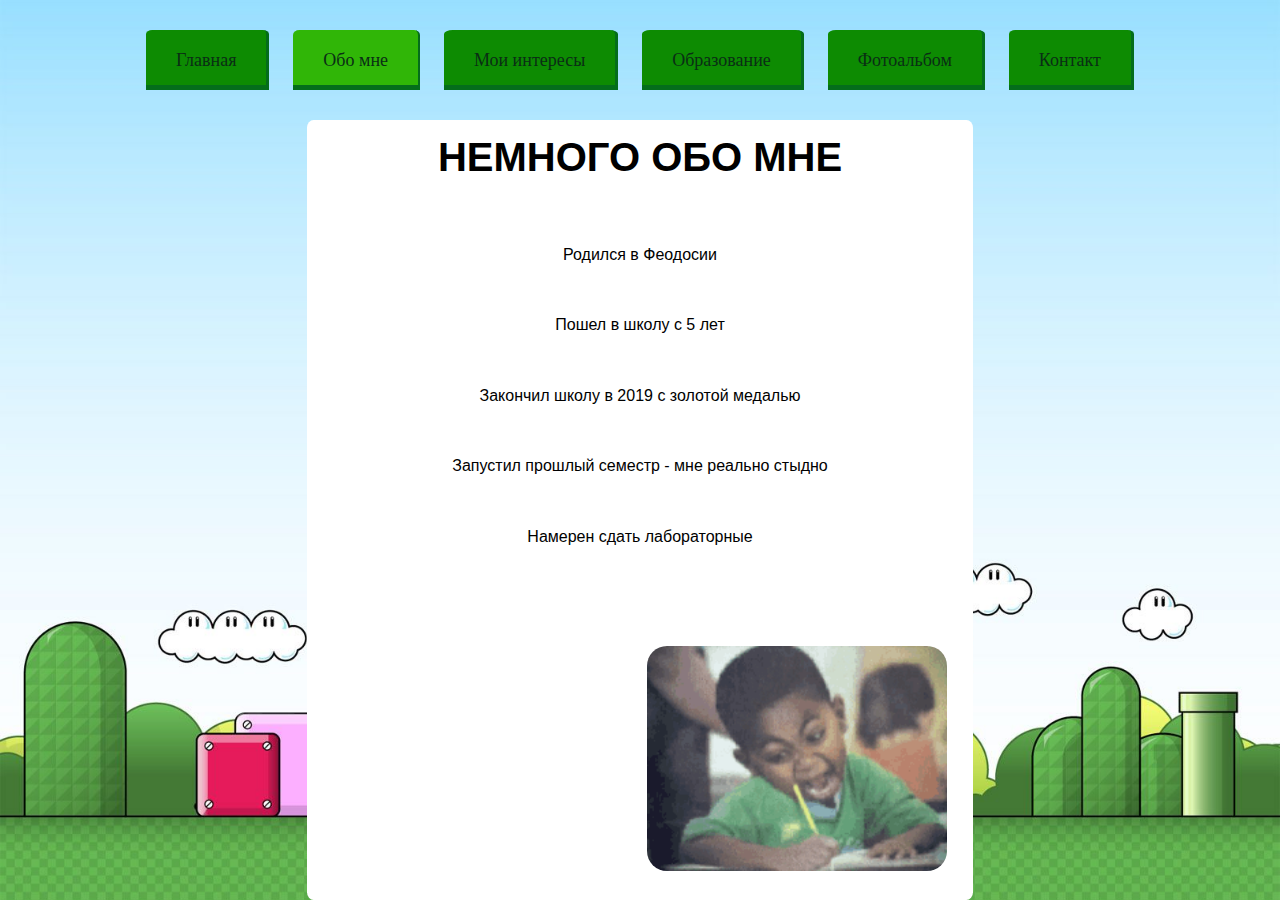
<file: L3 witout redact/aboutme.html>
<!DOCTYPE html>
<head>
    <meta charset="UTF-8">
    <title>aboutme</title>
    <link rel="stylesheet" type = "text/css" href="css/style.css">
</head>
<body name="aboutme">
    <nav>
        <div class="menu">
            <ul>
                <li class = "unactive">
                    <a href = "index.html" onmouseout="IconTextSwap(this, 'Главная');" onmouseover="TextIconSwap(this,'/img/index_icon.png');">Главная</a>
                </li>
                <li class = "active">
                    <a href = "aboutme.html" onmouseout="IconTextSwap(this, 'Обо мне');" onmouseover="TextIconSwap(this,'/img/aboutme_icon.png');">Обо мне</a>
                </li>
                <li class = "unactive">
                    <a href = "interes.html" onmouseout="IconTextSwap(this, 'Мои интересы');" onmouseover="TextIconSwap(this,'/img/interes_icon.png');">Мои интересы</a>
                </li>
                <li class = "unactive">
                    <a href = "study.html" onmouseout="IconTextSwap(this, 'Образование');" onmouseover="TextIconSwap(this,'/img/study_icon.png');">Образование</a>
                </li>
                <li class = "unactive">
                    <a href = "album.html" onmouseout="IconTextSwap(this, 'Фотоальбом');" onmouseover="TextIconSwap(this,'/img/album_icon.png');">Фотоальбом</a>
                </li>
                <li class = "unactive">
                    <a href = "contact.html" onmouseout="IconTextSwap(this, 'Контакт');" onmouseover="TextIconSwap(this,'/img/contact_icon.png');">Контакт</a>
                </li>
            </ul>
        </div>
    </nav>
    <section id="content">
        <div>
            <h1 class = "header">НЕМНОГО ОБО МНЕ</h1>
            <br><br><br>
            <p class = "istud">Родился в Феодосии</p><br>
            <p class = "istud">Пошел в школу с 5 лет</p><br>
            <p class = "istud">Закончил школу в 2019 с золотой медалью</p><br>
            <p class = "istud">Запустил прошлый семестр - мне реально стыдно</p><br>
            <p class = "istud">Намерен сдать лабораторные</p><br>
            <div class = "block-center">
                <img class = "gifkaS" src = "img/finals-school.gif">     
            </div>
        </div>
        <script src="scripts/menupics.js"></script>
</body>
</html>
</file>
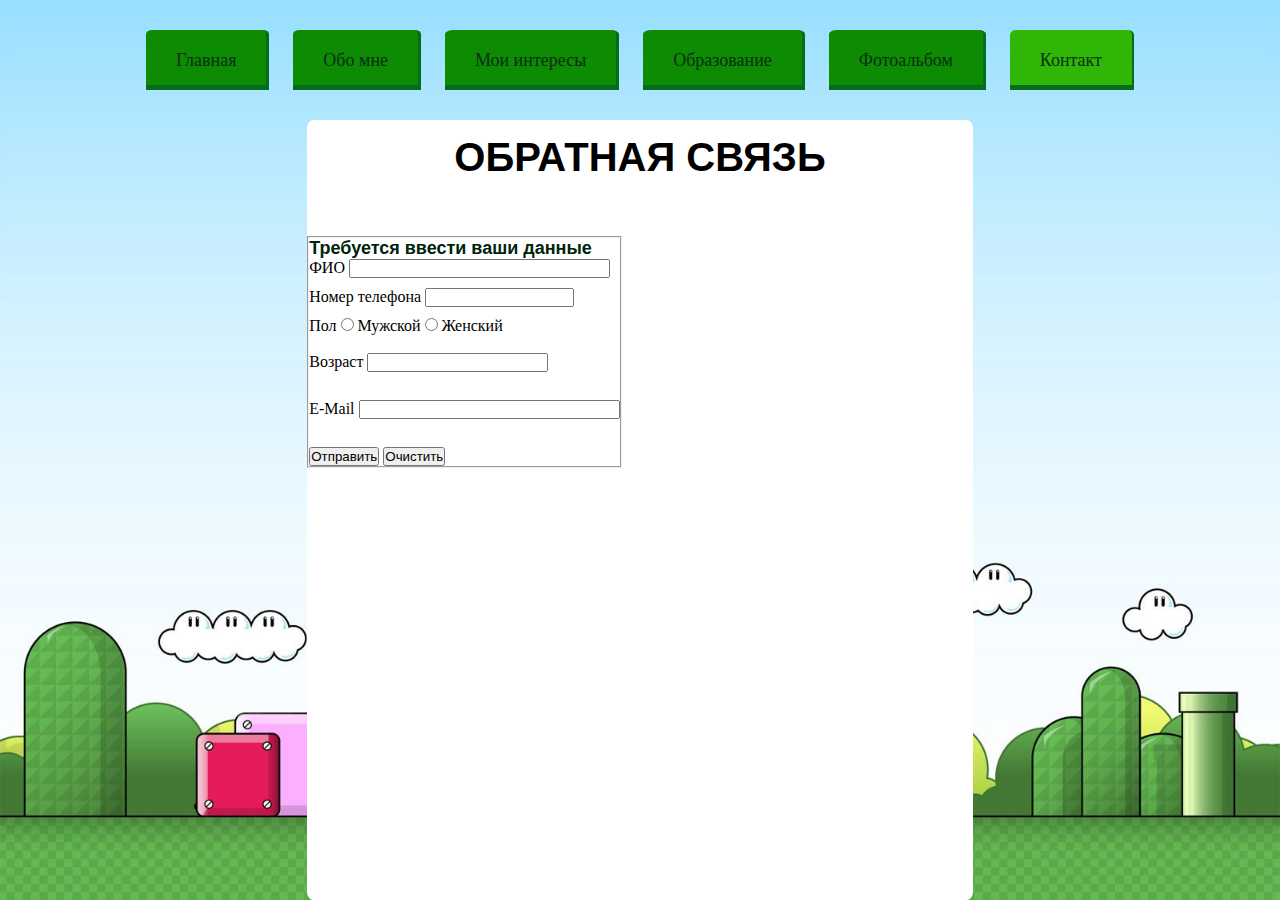
<file: L3 witout redact/contact.html>
<!DOCTYPE html>

<head>
    <meta charset="UTF-8">
    <title>contact</title>
    <link rel="stylesheet" type="text/css" href="css/style.css">
    <script src="scripts/contact.js"></script>
</head>

<body name="contact">
    <nav>
        <div class="menu">
            <ul>
                <li class = "unactive">
                    <a href = "index.html" onmouseout="IconTextSwap(this, 'Главная');" onmouseover="TextIconSwap(this,'/img/index_icon.png');">Главная</a>
                </li>
                <li class = "unactive">
                    <a href = "aboutme.html" onmouseout="IconTextSwap(this, 'Обо мне');" onmouseover="TextIconSwap(this,'/img/aboutme_icon.png');">Обо мне</a>
                </li>
                <li class = "unactive">
                    <a href = "interes.html" onmouseout="IconTextSwap(this, 'Мои интересы');" onmouseover="TextIconSwap(this,'/img/interes_icon.png');">Мои интересы</a>
                </li>
                <li class = "unactive">
                    <a href = "study.html" onmouseout="IconTextSwap(this, 'Образование');" onmouseover="TextIconSwap(this,'/img/study_icon.png');">Образование</a>
                </li>
                <li class = "unactive">
                    <a href = "album.html" onmouseout="IconTextSwap(this, 'Фотоальбом');" onmouseover="TextIconSwap(this,'/img/album_icon.png');">Фотоальбом</a>
                </li>
                <li class = "active">
                    <a href = "contact.html" onmouseout="IconTextSwap(this, 'Контакт');" onmouseover="TextIconSwap(this,'/img/contact_icon.png');">Контакт</a>
                </li>
            </ul>
        </div>
    </nav>
    <section id="content">
        <div>
            <h1 class="header">ОБРАТНАЯ СВЯЗЬ</h1>
            <br><br>
            <form class="container_contact" name="contact_form">
                <fieldset>
                    <h3 class="contact-text">Требуется ввести ваши данные</h3>
                    <div>
                        <label>ФИО  <input type="text" name="fio" id = "fio" maxlength="30" size="30"></label>
                        <p id="demo1" ></p>
                    </div>
                    <div>
                        <label>Номер телефона <input type="text" name="phone" id="phone" required maxlength="12" size="16"></label>
                        <p id="demo2" ></p>
                    </div>
                    <div>
                        <label> Пол
                            <input type="radio" name="sex" required id="sex" value="Мужской"> Мужской
                            <input type="radio" name="sex" required id="sex" value="Женский"> Женский
                        </label>
                    </div><br>
                    <div>
                        <label for="age" > Возраст </label>
                        <input class="input" name="age" required type="number">
                        <p id="demo3"> </p>
                    </div>
                <br>
    
                    <div>
                        <label>E-Mail <input type="email" name="email" required id="email" size="30"></label>
                        <p id="demo4"></p>
                    </div><br>
                    <div>
                        <input type="submit" value="Отправить">
                        <input type="reset" value="Очистить">
                    </div>
                </fieldset>
            </form>
        </div>
    </section>
    <script src="scripts/menupics.js"></script>
</body>

</html>
</file>
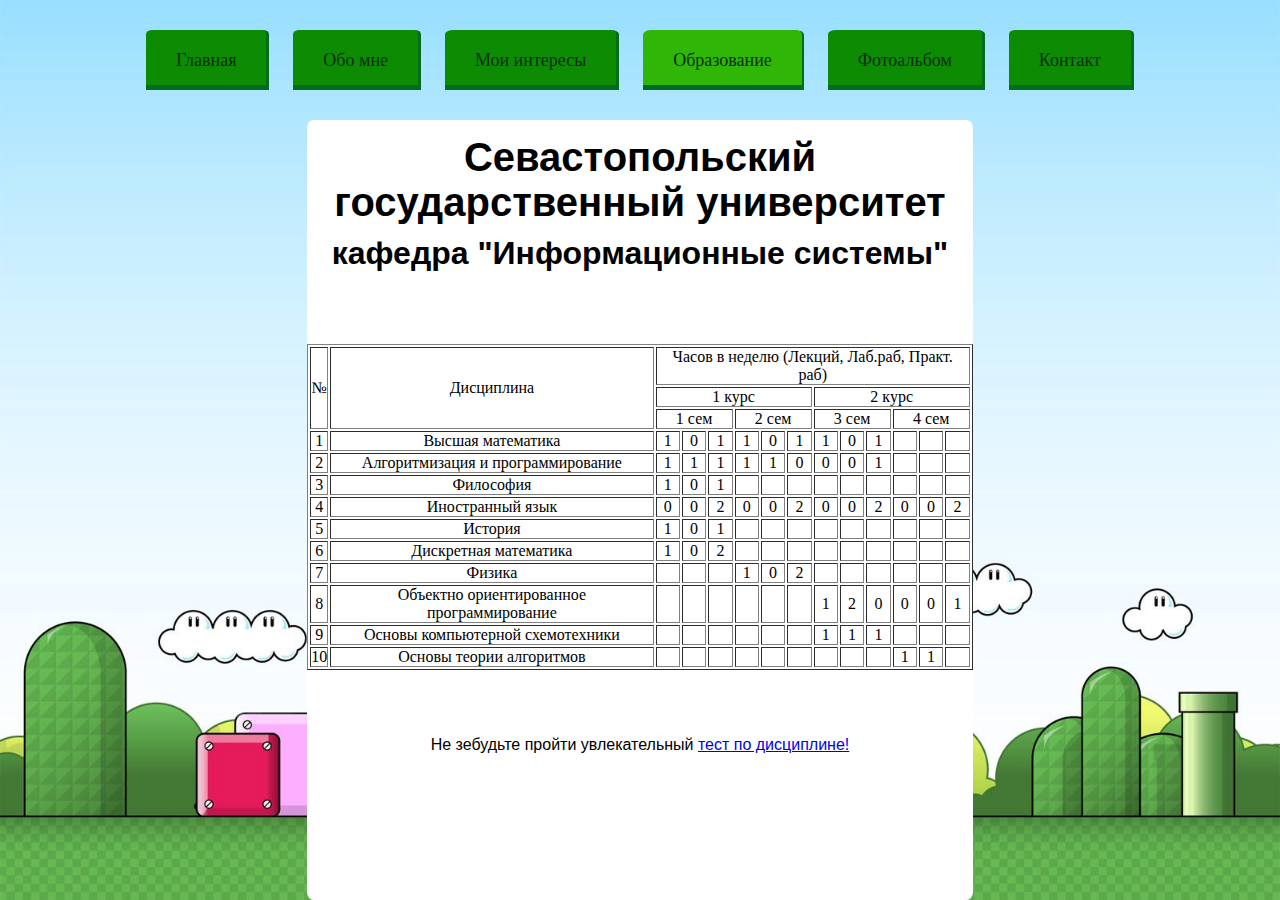
<file: L3 witout redact/study.html>
<!DOCTYPE html>
<head>
    <meta charset="UTF-8">
    <title>study</title>
    <link rel="stylesheet" type = "text/css" href="css/style.css">
</head>
<body name="study">
    <nav>
        <div class="menu">
            <ul>
                <li class = "unactive">
                    <a href = "index.html" onmouseout="IconTextSwap(this, 'Главная');" onmouseover="TextIconSwap(this,'/img/index_icon.png');">Главная</a>
                </li>
                <li class = "unactive">
                    <a href = "aboutme.html" onmouseout="IconTextSwap(this, 'Обо мне');" onmouseover="TextIconSwap(this,'/img/aboutme_icon.png');">Обо мне</a>
                </li>
                <li class = "unactive">
                    <a href = "interes.html" onmouseout="IconTextSwap(this, 'Мои интересы');" onmouseover="TextIconSwap(this,'/img/interes_icon.png');">Мои интересы</a>
                </li>
                <li class = "active">
                    <a href = "study.html" onmouseout="IconTextSwap(this, 'Образование');" onmouseover="TextIconSwap(this,'/img/study_icon.png');">Образование</a>
                </li>
                <li class = "unactive">
                    <a href = "album.html" onmouseout="IconTextSwap(this, 'Фотоальбом');" onmouseover="TextIconSwap(this,'/img/album_icon.png');">Фотоальбом</a>
                </li>
                <li class = "unactive">
                    <a href = "contact.html" onmouseout="IconTextSwap(this, 'Контакт');" onmouseover="TextIconSwap(this,'/img/contact_icon.png');">Контакт</a>
                </li>
            </ul>
        </div>
    </nav>
    <section id="content">
        <div>
            <h1 class = "header">Севастопольский государственный университет</h1>
            <h2 class = "header">кафедра "Информационные системы"</h1>
                <br><br><br><br>
                <div style="text-align: center;">
                <table border="1"> 
                    <tr> 
                        <td rowspan="3">№</td>
                        <td rowspan="3">Дисциплина</td>
                        <td colspan="12">Часов в неделю (Лекций, Лаб.раб, Практ. раб)</td>
                    </tr> 
                    <tr> 
                        <td colspan="6"> 1 курс</td>
                        <td colspan="6"> 2 курс</td>
                    </tr> 
                    <tr> 
                        <td colspan="3"> 1 сем</td>
                        <td colspan="3"> 2 сем</td>
                        <td colspan="3"> 3 сем</td>
                        <td colspan="3"> 4 сем</td>
                    </tr> 
                    <tr> 
                        <td>1</td>
                        <td>Высшая математика</td>
                        <td>1</td>
                        <td>0</td>
                        <td>1</td>
                        <td>1</td>
                        <td>0</td>
                        <td>1</td>
                        <td>1</td>
                        <td>0</td>
                        <td>1</td>
                        <td></td>
                        <td></td>
                        <td></td>
                    </tr> 
                    <tr> 
                        <td>2</td>
                        <td>Алгоритмизация и программирование</td>
                        <td>1</td>
                        <td>1</td>
                        <td>1</td>
                        <td>1</td>
                        <td>1</td>
                        <td>0</td>
                        <td>0</td>
                        <td>0</td>
                        <td>1</td>
                        <td></td>
                        <td></td>
                        <td></td>
                    </tr> 
                    <tr> 
                        <td>3</td>
                        <td>Философия</td>
                        <td>1</td>
                        <td>0</td>
                        <td>1</td>
                        <td></td>
                        <td></td>
                        <td></td>
                        <td></td>
                        <td></td>
                        <td></td>
                        <td></td>
                        <td></td>
                        <td></td>
                    </tr> 
                    <tr> 
                        <td>4</td>
                        <td>Иностранный язык</td>
                        <td>0</td>
                        <td>0</td>
                        <td>2</td>
                        <td>0</td>
                        <td>0</td>
                        <td>2</td>
                        <td>0</td>
                        <td>0</td>
                        <td>2</td>
                        <td>0</td>
                        <td>0</td>
                        <td>2</td>
                    </tr> 
                    <tr> 
                        <td>5</td>
                        <td>История</td>
                        <td>1</td>
                        <td>0</td>
                        <td>1</td>
                        <td></td>
                        <td></td>
                        <td></td>
                        <td></td>
                        <td></td>
                        <td></td>
                        <td></td>
                        <td></td>
                        <td></td>
                    </tr> 
                    <tr> 
                        <td>6</td>
                        <td>Дискретная математика</td>
                        <td>1</td>
                        <td>0</td>
                        <td>2</td>
                        <td></td>
                        <td></td>
                        <td></td>
                        <td></td>
                        <td></td>
                        <td></td>
                        <td></td>
                        <td></td>
                        <td></td>
                    </tr> 
                    <tr> 
                        <td>7</td>
                        <td>Физика</td>
                        <td></td>
                        <td></td>
                        <td></td>
                        <td>1</td>
                        <td>0</td>
                        <td>2</td>
                        <td></td>
                        <td></td>
                        <td></td>
                        <td></td>
                        <td></td>
                        <td></td>
                    </tr> 
                    <tr> 
                        <td>8</td>
                        <td>Объектно ориентированное программирование</td>
                        <td></td>
                        <td></td>
                        <td></td>
                        <td></td>
                        <td></td>
                        <td></td>
                        <td>1</td>
                        <td>2</td>
                        <td>0</td>
                        <td>0</td>
                        <td>0</td>
                        <td>1</td>
                    </tr> 
                    <tr> 
                        <td>9</td>
                        <td>Основы компьютерной схемотехники</td>
                        <td></td>
                        <td></td>
                        <td></td>
                        <td></td>
                        <td></td>
                        <td></td>
                        <td>1</td>
                        <td>1</td>
                        <td>1</td>
                        <td></td>
                        <td></td>
                        <td></td>
                    </tr> 
                    <tr>
                        <td>10</td>
                        <td>Основы теории алгоритмов</td>
                        <td></td>
                        <td></td>
                        <td></td>
                        <td></td>
                        <td></td>
                        <td></td>
                        <td></td>
                        <td></td>
                        <td></td>
                        <td>1</td>
                        <td>1</td>
                        <td></td>
                    </tr>
                    </table>
                </div>
                <br><br><br>
                <div style="text-align: center;">
                    <p class = "istud">Не зебудьте пройти увлекательный <a href="test.html">тест по дисциплине!</a></p>
                </div>
        </div>
        <script src="scripts/menupics.js"></script>
</body>
</html>
</file>
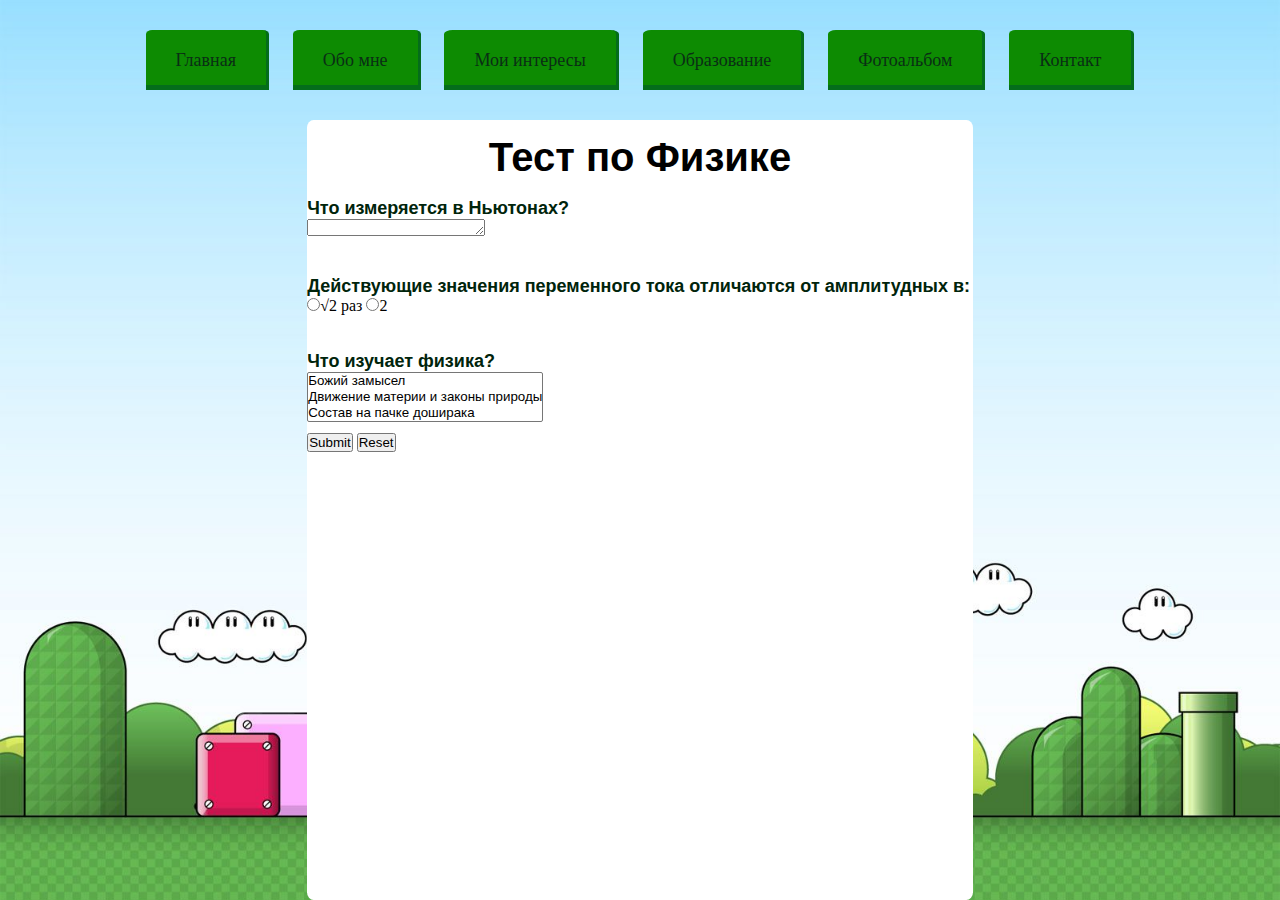
<file: L3 witout redact/test.html>
<!DOCTYPE html>
<head>
    <meta charset="UTF-8">
    <title>test</title>
    <link rel="stylesheet" type = "text/css" href="css/style.css">
    <script src="scripts/test.js"></script>
</head>
<body name="test">
    <nav>
        <div class="menu">
            <ul>
                <li class = "unactive">
                    <a href = "index.html" onmouseout="IconTextSwap(this, 'Главная');" onmouseover="TextIconSwap(this,'/img/index_icon.png');">Главная</a>
                </li>
                <li class = "unactive">
                    <a href = "aboutme.html" onmouseout="IconTextSwap(this, 'Обо мне');" onmouseover="TextIconSwap(this,'/img/aboutme_icon.png');">Обо мне</a>
                </li>
                <li class = "unactive">
                    <a href = "interes.html" onmouseout="IconTextSwap(this, 'Мои интересы');" onmouseover="TextIconSwap(this,'/img/interes_icon.png');">Мои интересы</a>
                </li>
                <li class = "unactive">
                    <a href = "study.html" onmouseout="IconTextSwap(this, 'Образование');" onmouseover="TextIconSwap(this,'/img/study_icon.png');">Образование</a>
                </li>
                <li class = "unactive">
                    <a href = "album.html" onmouseout="IconTextSwap(this, 'Фотоальбом');" onmouseover="TextIconSwap(this,'/img/album_icon.png');">Фотоальбом</a>
                </li>
                <li class = "unactive">
                    <a href = "contact.html" onmouseout="IconTextSwap(this, 'Контакт');" onmouseover="TextIconSwap(this,'/img/contact_icon.png');">Контакт</a>
                </li>
            </ul>
        </div>
    </nav>
    <section id="content">
        <div> 
            <h1 class = "header">Тест по Физике</h1>
            <br>
            <form name="test_form">
                <h3 class = "contact-text">Что измеряется в Ньютонах?</h3>
                    <textarea name="ans1" cols="20" rows="1" required></textarea>
                <br><br><br>
                <h3 class = "contact-text"> Действующие значения переменного тока отличаются от амплитудных в: </h3>
                <input name="ans2" required type="radio" value=1><label><span>&#8730;</span>2 раз</label>
                <input name="ans2" required type="radio" value=2><label>2</label>
                <br><br><br>
                <h3 class = "contact-text">Что изучает физика?</h3>
                <select name="answer" size=3 onchange="SelectChanged(this)" required>
                    <option>Божий замысел</option>
                    <option>Движение материи и законы природы</option>
                    <option>Состав на пачке доширака</option>
                </select>
                <p></p>
                <input type="submit" onclick="CheckAnswers()">
                <input type="reset">
            </form>
        </div>
    </section>
    <script src="scripts/menupics.js"></script>
</body>
</html>
</file>
<file: L3 witout redact/css/style.css>
@import url(https://fonts.googleapis.com/css?family=Alfa+Slab+One:regular);
*,
*::after,
*::before {
    -webkit-box-sizing: border-box;
    -moz-box-sizing: border-box;
    -o-box-sizing: border-box;
    -ms-box-sizing: border-box;
    box-sizing: border-box;
    margin: 0;
    padding: 0;
}

nav .menu {
    position: relative;
    overflow: hidden;
    height: 60px;
    margin: 30px 0
}
nav .menu ul {
    list-style: none;
    margin: 0;
    padding: 0;
    position: relative;
    left: 50%;
    float: left;
    font: 14px Arial, Helvetica, sans-serif;
    height: 40px
}

nav .menu ul .unactive {
    display: inline-block;
    color: #d3b404;
    padding: 10px 15px;
    background-color: #0d8b02;
    border-bottom: 25px solid #046d1b;
    border-right: 3px solid #046d1b;
    margin-right:-5px;
    opacity: 1;
    position: relative;
    left: -50%;
    border-radius: 5%;
    /* float: left; */
    margin: 0 10px;
    height: 80px
}

nav .menu ul .active{
    display: inline-block;
    color: #d3b404;
    padding: 10px 15px;
    background-color: #30b607;
    border-bottom: 45px solid #046d1b;
    border-right: 2px solid #046d1b;
    margin-right:-5px;
    opacity: 1;
    position: relative;
    left: -50%;
    margin: 0 10px;
    border-radius: 5%;
    height: 100px
} 

nav .menu ul li a {
    display: block;
    text-decoration: none;
    padding: 0 15px;
    line-height: 40px;
    font-family: fantasy;
    font-size: 18px;
    color: #0a2e15;
}

nav .menu ul li:hover {
    box-shadow:
    1px 1px #014d0b,
    2px 2px #014d0b,
    3px 3px #014d0b,
    4px 4px #014d0b,
    5px 5px #014d0b,
    6px 6px #014d0b,
    7px 7px #014d0b;
    border-radius: 5%;
    -webkit-transform: translateX(-7px);
    transform: translateX(-7px);
}

html {
    background-image: url(../img/flagsssr.jpg);
    background-repeat: no-repeat;
    background-position: center center;
    background-attachment: fixed;
    -webkit-background-size: cover;
    -moz-background-size: cover;
    -o-background-size: cover;
    background-size: cover;
}

#content{
    background-color: rgb(255, 255, 255);
    margin: 0 auto;
    width: 52%;
    height: 780px;
    border-radius: 1%;
}

.contentHobby{
    background-color: rgb(255, 255, 255);
    margin: 0 auto;
    width: 52%;
    height: 2500px;
    border-radius: 1%;
}

div.centpic{
    text-align: center;
}

p {
    margin: 0 0 10px;
}

p.istud {
    text-align: center;
}

.istud {
    margin-bottom: 20px;
    font-family: 'Open Sans', sans-serif !important;
    font-size: 16px;
    font-weight: 300;
    line-height: 1.4;
    padding-top: 10px;
}

p.infome{
    text-align: left;
    margin-bottom: 20px;
    font-family: 'Open Sans', sans-serif !important;
    font-size: 16px;
    font-weight: 300;
    line-height: 1.4;
    padding-top: 10px;
}

.header{
    font-family: -apple-system, BlinkMacSystemFont, 'Segoe UI', Roboto, Oxygen, Ubuntu, Cantarell, 'Open Sans', 'Helvetica Neue', sans-serif;
    height: 100%;
    font-size: 35px;
}

hr {
    margin: 25px 0px;
    border-color: #727878;
    opacity: 0.2;
    filter: alpha(opacity=20);
}

.col-img, .col-text1, .col-text2{
    display: block;
    position: relative;
    min-height: 1px;
    padding-right: 15px;
    padding-left: 15px;
    float: left;
    margin-left: 40px;
}

.col-img{
    margin-left: 40px;
    margin-right: auto;
}

.col-text1{
    margin-top: 20px;
}

.roundimg {
    border-radius: 110px;
    border: 3px solid rgb(0, 0, 0); 
    box-shadow: 0 0 7px #666; 
    width: 220px;
    height: auto;
}

.topinfo{
    margin-right: -15px;
    margin-left: -15px;
}

.block-center{
    margin-top: 30px;
}

.gifkaM{
    margin-top: 30px;
    margin-left: 240px;
    margin-right: auto;
    border-radius: 20px;
    text-align: center;
}

.gifkaS{
    margin-top: 30px;
    margin-left: 340px;
    margin-right: auto;
    border-radius: 20px;
    width: 300px;
}

h1.header{
    font-size: 40px;
    text-align: center;  
    padding-top: 15px;
}

h2.header{
    font-size: 32px;
    text-align: center;
    padding-top: 10px;
}

.btn {
    display: inline-block; 
    background: rgb(0, 0, 0); 
    color: rgb(255, 115, 0); 
    padding: 1rem 1.5rem; 
    text-decoration: none;
    border-radius: 3px; 
    }

table.album{
    border: 2px ridge #43745b;
    border-collapse: separate;
}

h1.album{
    color: #00240b;
    font-family: 'Open Sans', sans-serif !important; 
    font-size: 14px;
    text-align: center;
}

/*Контакты*/

h3.contact-text{
    color: #00240b;
    font-family: 'Open Sans', sans-serif !important; 
    font-size: 18px;
}

.container_contact {
    display: flex;
    padding-top: 20px;
}

.contact_left,
.contact_right {
    width: 50%;
    margin-left: 15px;
    margin-right: 15px;
    position: relative;
}

.input:active,
.input:hover,
.input:focus {
    outline: 0;
    outline-offset: 0;
    width: 100%;
}

label .sex_container {
    margin-bottom: 5px;
}

/*всплывающее меню*/

.dropdown__menu {
    display: inline-block; 
    position: relative;
}

.dropdown__menu .dropdown-content {
    display: none;
    position: absolute;
    background-color: #f1f1f1;
    min-width: 160px;
    box-shadow: 0px 8px 16px 0px rgba(0,0,0,0.2);
    z-index: 1;
}

.dropdown__menu .dropdown-content.show {
    display: block;
}

.dropdown__menu .dropdown-content a {
    float: none;
    color: black;
    padding: 12px 16px;
    text-decoration: none;
    display: block;
    text-align: left;
}
</file>
